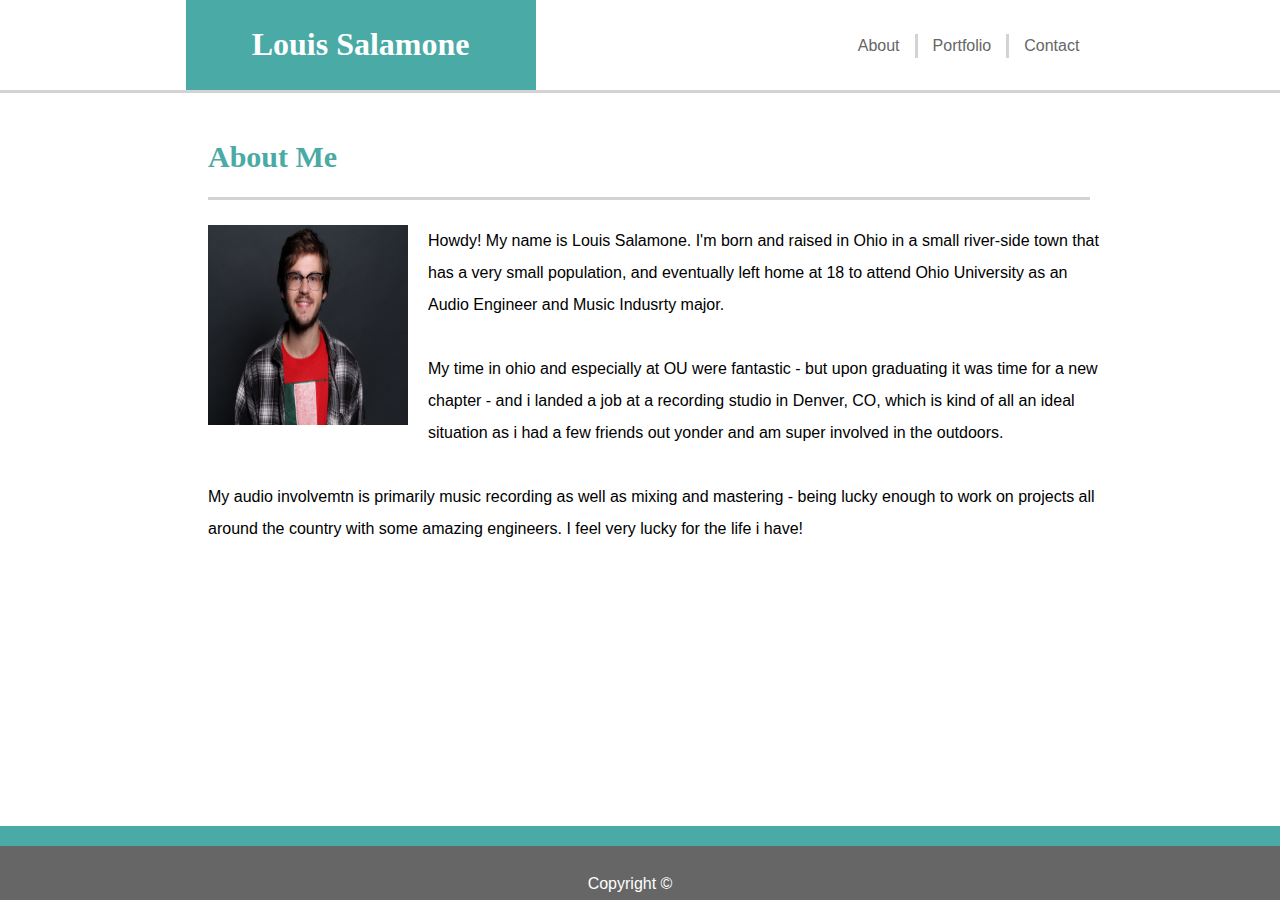
<file: index.html>
<!DOCTYPE html>
<html lang="en">
<head>
    <meta charset="UTF-8">
    <meta name="viewport" content="width=device-width, initial-scale=1.0">
    <meta http-equiv="X-UA-Compatible" content="ie=edge">
    <title>About</title>
    <link rel="stylesheet" href="assets\css\style.css">
    <!-- <link rel="stylesheet" type="text/css" href="css/reset.css"> -->

    
</head>
<body>
    <header>
        <h1> Louis Salamone </h1>
        <ul id="nav">
            <li><a href="index.html">About</a></li>
            <li><a href="portfolio.html">Portfolio</a></li>
            <li2><a href="contact.html">Contact</a></li2>
       </ul>
    </header>
    

    


<div class="container">
  
    <section id="about-me">
        
    <h2>About Me</h2>
      

        <img id="about-me-image" src="assets\images\louisHS.jpg" alt="Louis Headshot">

        <p> Howdy! My name is Louis Salamone. I'm born and raised in Ohio in a small river-side town that has a very 
            small population, and eventually left home at 18 to attend Ohio University as an Audio Engineer and Music
            Indusrty major.
            <br>
            <br>
            My time in ohio and especially at OU were fantastic - but upon graduating it was time for a new chapter 
            - and i landed a job at a recording studio in Denver, CO, which is kind of all an ideal situation as i had a few 
            friends out yonder and am super involved in the outdoors.
            <br>
            <br>
            My audio involvemtn is primarily music recording as well as mixing and mastering - being lucky enough to work on projects all around the country with some amazing engineers. I feel very lucky for the life i have! 
            <br>
            <br>
        </p>
    </section>

   
</div>
 <footer>
     <div class="teal-box">
     </div>
        <p> Copyright ©</p>
    </footer>

</body>
</html>
</file>
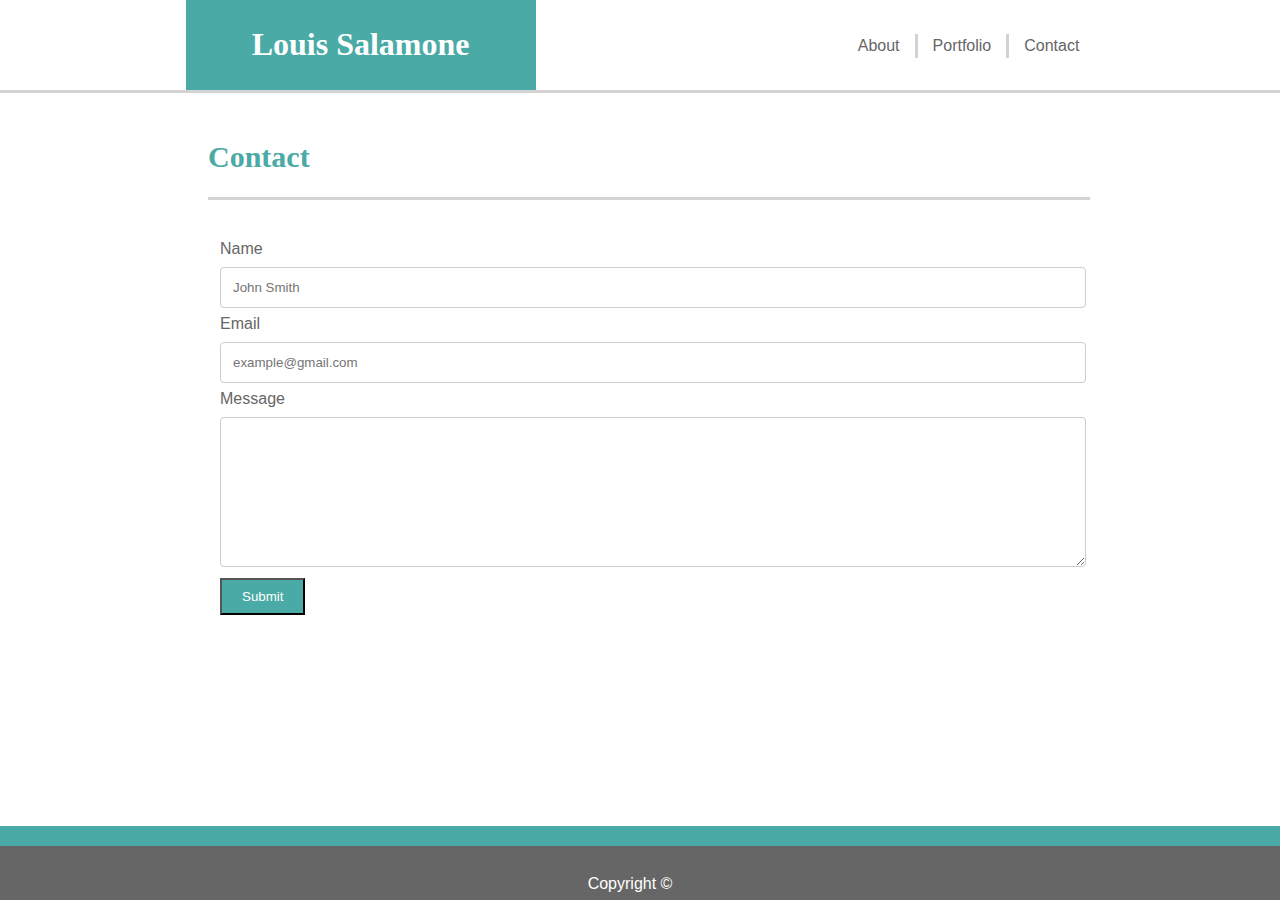
<file: contact.html>
<!DOCTYPE html>
<html lang="en">
<head>
    <meta charset="UTF-8">
    <meta name="viewport" content="width=device-width, initial-scale=1.0">
    <meta http-equiv="X-UA-Compatible" content="ie=edge">
    <title>Contact</title>
    <link rel="stylesheet" href="assets\css\style.css">
</head>
<body>
     <header>
         <h1> Louis Salamone </h1>
            <ul id="nav">
                <li><a href="index.html">About</a></li>
                <li><a href="portfolio.html">Portfolio</a></li>
                <li2><a href="contact.html">Contact</a></li2>
            </ul>
        </header>

    <div class="container">
  
         <section id="about-me">
                        
            <h2>Contact</h2>
                      
     <div class="contactform">
         <form action="action_page.php">
                  
            <label for="Name">Name</label>
            <br>
            <input type="text" id="Name" name="fullname" placeholder="John Smith">

            <br>
        
                  
            <label for="email">Email</label>
            <br>
            <input type="text" id="email" name="email" placeholder="example@gmail.com">

            <br>                                                                                                                                                                                                                                                         
                  
                  
            <label for="message"> Message </label>
            <br>
            <textarea id="Message" name="Message" placeholder="" style="height:150px"></textarea>
              
            <br>

            <input type="submit" value="Submit">
                  
        </form>
        </div>                    
                        
                    
        </section>



<footer>
     <div class="teal-box">
     </div>                
       <p> Copyright © </p>                
    </footer>                               
               
    
</body>
</html>
</file>
